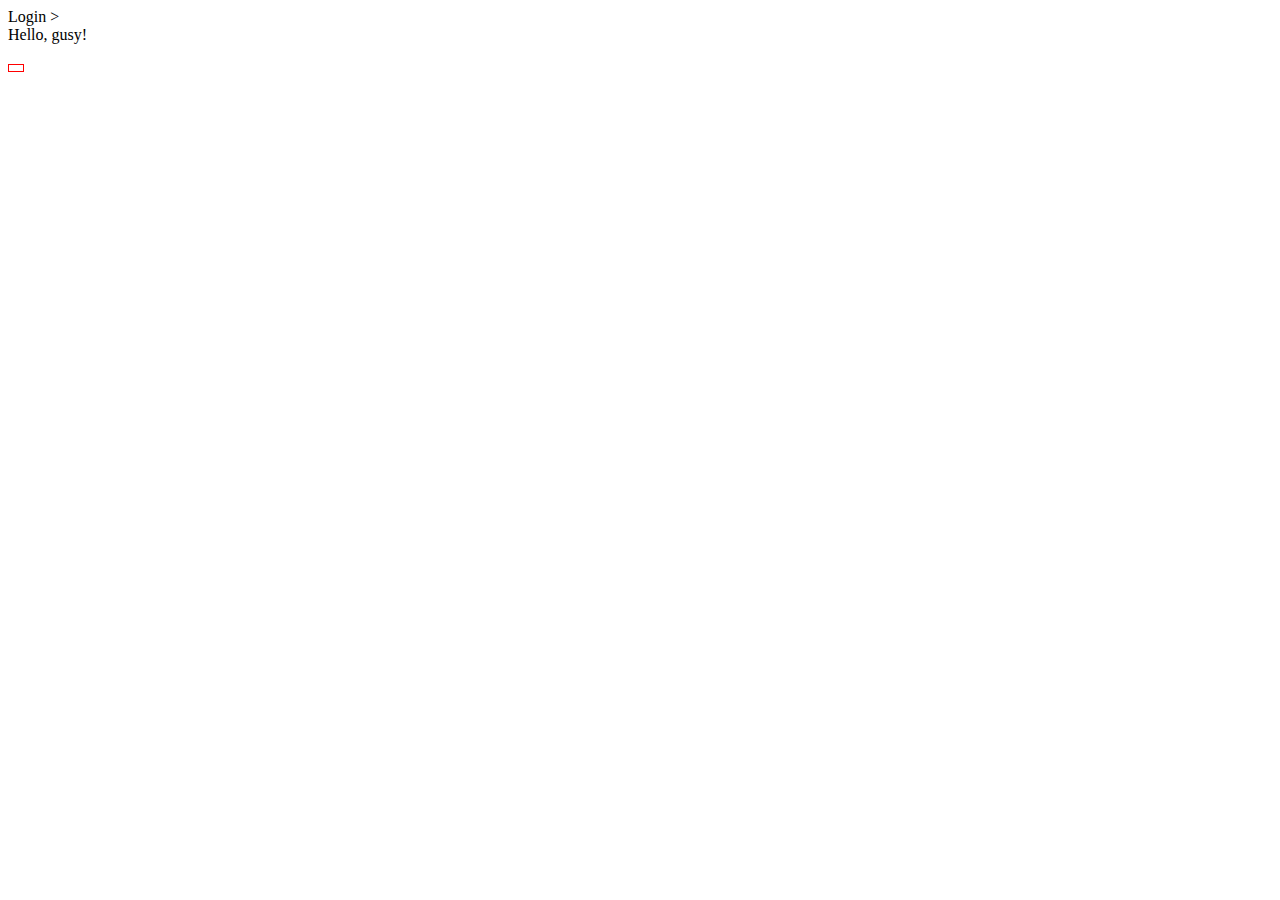
<file: src/main/resources/templates/index.html>
<!DOCTYPE HTML PUBLIC "-//W3C//DTD HTML 4.01 Transitional//EN"
        "http://www.w3.org/TR/html4/loose.dtd">

<html xmlns:th="http://www.thymeleaf.org">
<head>
    <link th:href="@{/styles/styles.css}" rel="stylesheet" />
    <title>Title</title>
</head>
<body>
<a th:href="@{/login}" >Login<span class="bredc-decoration"> > </span></a>

<div class="myClass">Hello, gusy!</div>

<h2 class="hello-title" th:text="'Hello, ' + ${name} + '!'"></h2>

<table style="border: 1px solid red">
    <tbody>
        <tr th:each="user: ${myUsersList}">
            <td th:if="${user.userName == 'Iulia1'}" th:text="me" />
            <td th:unless="${user.userName == 'Iulia1'}" th:text="${user.userName}" />
            <td th:text="${user.userEmail}" />
        </tr>
    </tbody>
</table>




</body>
</html>
</file>
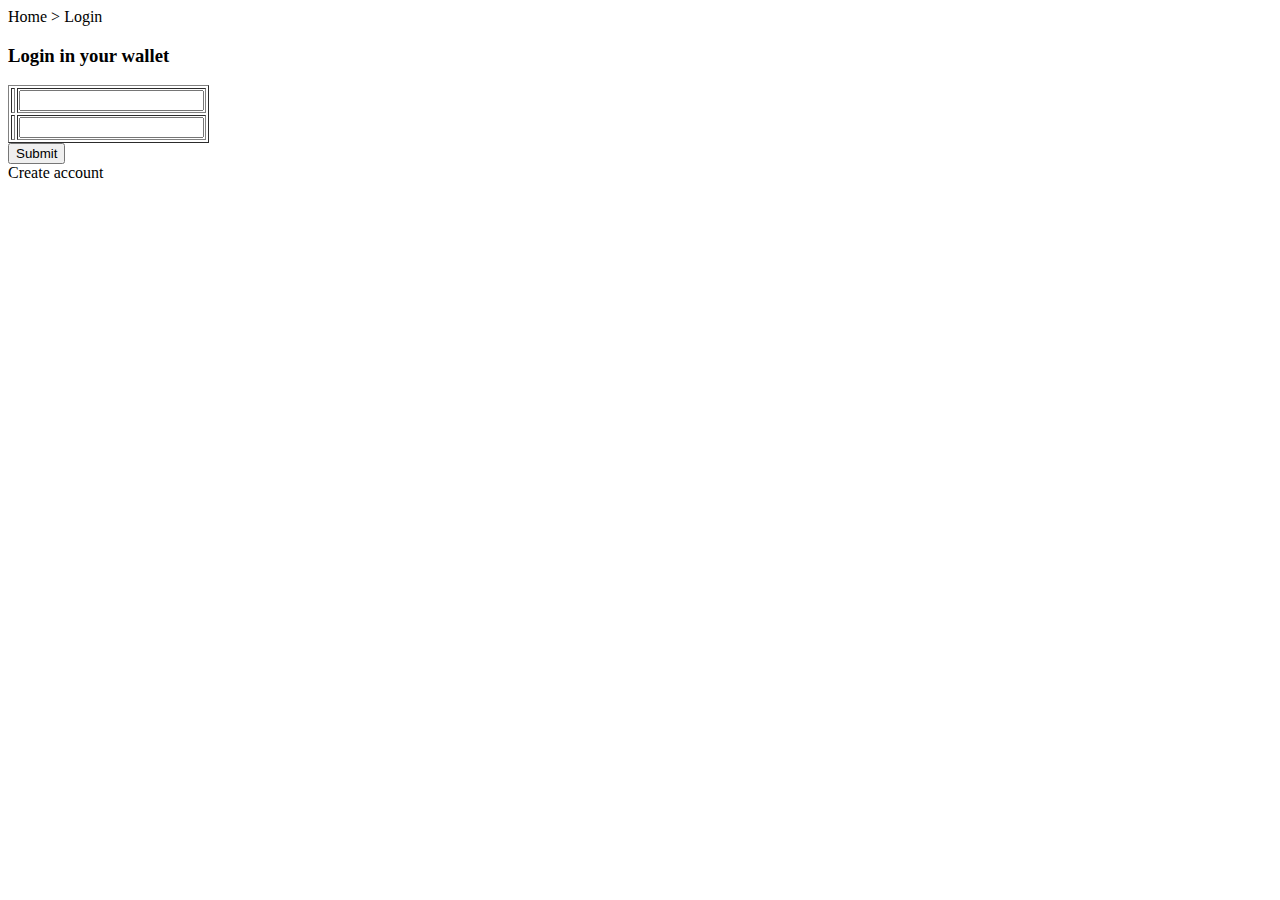
<file: src/main/resources/templates/login.html>
<!DOCTYPE HTML PUBLIC "-//W3C//DTD HTML 4.01 Transitional//EN"
        "http://www.w3.org/TR/html4/loose.dtd">
<html xmlns:th="http://www.thymeleaf.org">

<head>
  <link th:href="@{/styles/styles.css}" rel="stylesheet"/>
  <title>Register</title>
</head>
<body>
<a th:href="@{/}" >Home <span class="bredc-decoration"> > </span></a>
<span>Login</span>

<div class="login-title-wrapper">
    <h3>
        Login in your wallet
    </h3>
</div>

<form class="center register-form login-center" action="#" th:action="@{/loginUser}" th:object="${user}" method="post">
    <table border="1" class="table">
        <tr>
            <td><label th:text="'Email: '"/></td>
            <td><input type="text" th:field="*{userEmail}" required/></td>
        </tr>
        <tr>
            <td><label th:text="'Password: '"/></td>
            <td><input type="password" th:field="*{userPassword}" required/></td>
        </tr>

    </table>
    <input type="submit" value="Submit" class="submit"/>
</form>

<a th:href="@{/register}" class="center anchor-position">Create account</a>

</body>
</html>
</file>
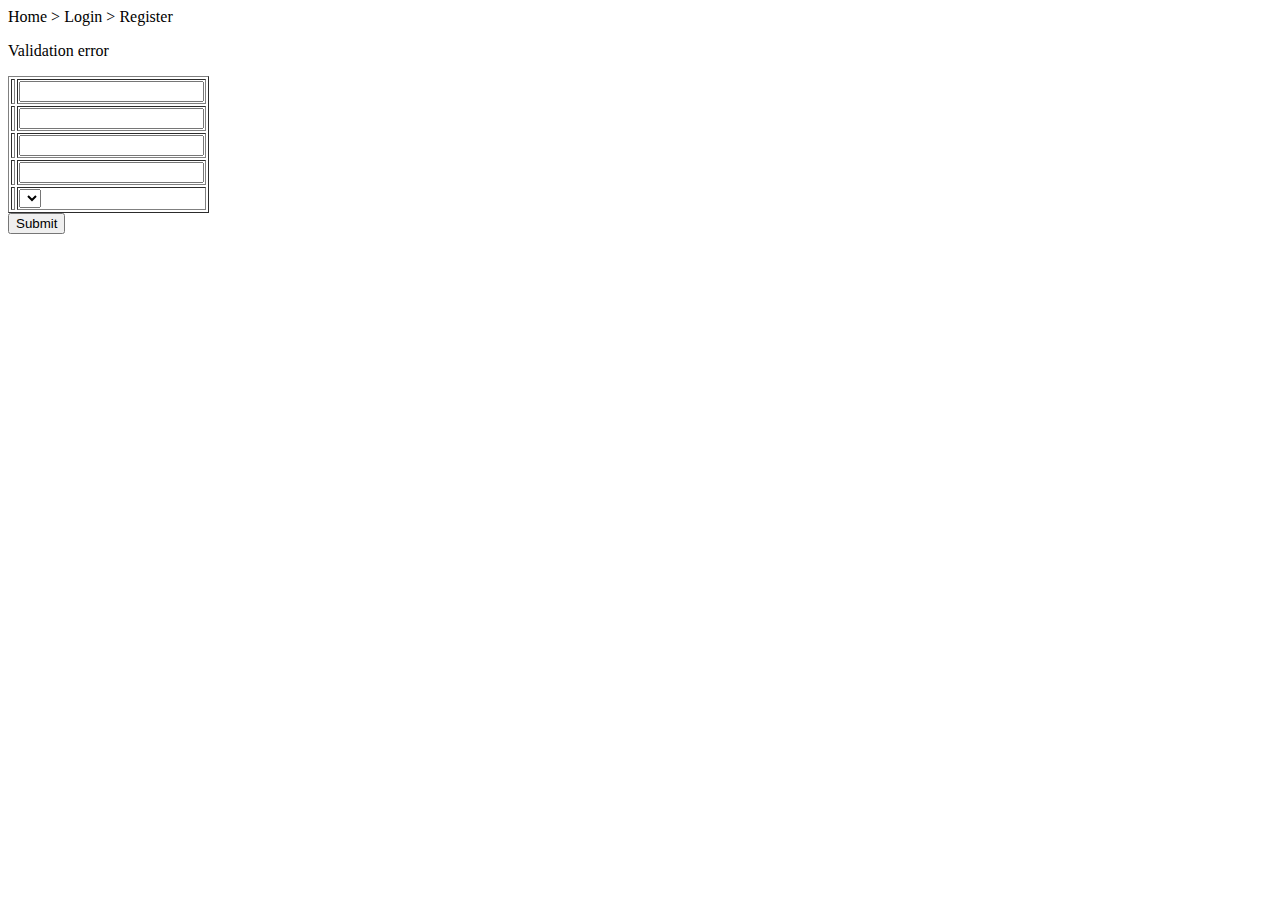
<file: src/main/resources/templates/register.html>
<!DOCTYPE HTML PUBLIC "-//W3C//DTD HTML 4.01 Transitional//EN"
        "http://www.w3.org/TR/html4/loose.dtd">
<html xmlns:th="http://www.thymeleaf.org">
<head>
    <link th:href="@{/styles/styles.css}" rel="stylesheet"/>
    <title>Register</title>
</head>
<body class="body">

<a th:href="@{/}">Home<span class="bredc-decoration"> > </span></a>
<a th:href="@{/login}">Login<span class="bredc-decoration"> > </span></a>
<span>Register</span>

<form class="center register-form" action="#" th:action="@{/saveUser}" th:object="${user}" method="post">
    <table border="1" class="table">
        <tr>
            <td><label th:text="'User Name: '"/></td>
            <td><input type="text" th:field="*{userName}" required/></td>
            <p th:each="error: ${#fields.errors('userName')}"
               th:text="${error}">Validation error</p>
        </tr>
        <tr>
            <td><label th:text="'Email: '"/></td>
            <td><input type="email" th:field="*{userEmail}" required/></td>
        </tr>
        <tr>
            <td><label th:text="'Password: '"/></td>
            <td><input type="password" th:field="*{userPassword}" required/></td>
        </tr>
        <tr>
            <td><label th:text="'Phone: '"/></td>
            <td><input type="number" th:field="*{userPhone}"/></td>
        </tr>
        <tr>
            <td><label th:text="'Default Currency: '"/></td>
            <td>
                <select id="coin" name="coin" th:field="*{fiatCoinId}" >
                    <option th:each="coin : ${fiatCoinList}" th:value="${coin.getCoinId()}"
                            th:text="${coin.getFiatCoinName()}" >
                    </option>
                </select>
            </td>
        </tr>

    </table>
    <input type="submit" value="Submit" class="submit"/>

</form>
</body>
</html>
</file>
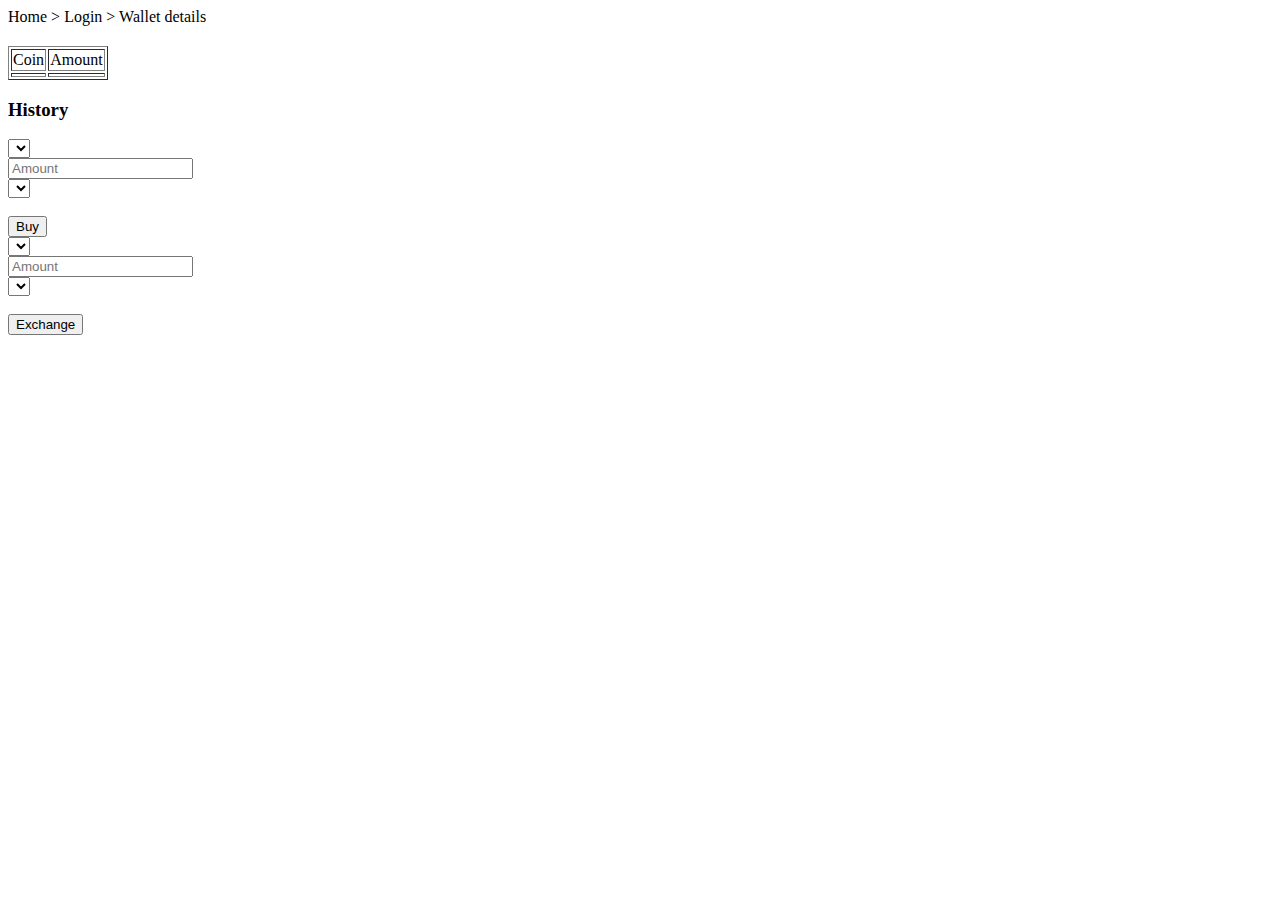
<file: src/main/resources/templates/wallet-details.html>
<!DOCTYPE HTML PUBLIC "-//W3C//DTD HTML 4.01 Transitional//EN"
        "http://www.w3.org/TR/html4/loose.dtd">
<html xmlns:th="http://www.thymeleaf.org">

<html>
<head>
    <link th:href="@{/styles/styles.css}" rel="stylesheet"/>
    <title>Wallet Details</title>
    <meta content="text/html; charset=UTF-8" http-equiv="Content-Type"/>
</head>
<body class="details-body">

<a th:href="@{/}">Home<span class="bredc-decoration"> > </span></a>
<a th:href="@{/login}">Login<span class="bredc-decoration"> > </span></a>
<span>Wallet details</span>

<h2 class="hello-title" th:text="'Hello, ' + ${user.getUserName()} + '!'"></h2>
<div class="details-wrapper">
    <div class="asset-history-container">
        <div class="asset-container">
            <h3 th:text="${myAssetsList.isEmpty()} ? 'No assets.' : 'Asset'"></h3>
            <table th:if="${!myAssetsList.isEmpty()}" border="1" class="table table-asset">
                <thead>
                <tr>
                    <td>Coin</td>
                    <td class="cell-width">Amount</td>
                </tr>
                </thead>
                <tbody>
                <tr th:each="asset: ${myAssetsList}">
                    <td th:text="${asset.coinSymbol}"/>
                    <td th:text="${asset.coinAmount}" class="cell-amount"/>
                </tr>
                </tbody>
            </table>
        </div>
        <div class="history-container">
            <h3>History</h3>
        </div>
    </div>
    <div class="transaction-form-wrapper">
        <form action="#" data-th-action="@{/action}" data-th-object="${newTransaction}" method="post">

            <div class="btns-wrapper label-wrapper">
                <label th:text="'Source coin: '" class="source-coin-label"/>
                <label th:text="'Target coin: '" class="target-coin-label"/>
            </div>

            <div class="transaction-view">
                <select class="symbol-select select-bkg-new border-radius-left" id="oldCoin" name="oldCoin"
                        th:field="*{oldCurrencySymbol}">
                    <option th:each="coin : ${fiatCoinList}" th:value="${coin.getCoinId()}"
                            th:text="${coin.getCoinSymbol()}">
                    </option>
                </select>
                <div class="transaction-view-borders">
                    <input placeholder="Amount" type="number" step=0.01 th:field="*{transactionAmount}"/>
                </div>
                <select class="symbol-select select-bkg-old border-radius-right" id="newCoin" name="newCoin"
                        th:field="*{newCurrencySymbol}">
                    <option th:each="coin : ${cryptoCoinList}" th:value="${coin.getCoinId()}"
                            th:text="${coin.getCoinSymbol()}">
                    </option>
                </select>
            </div>
            </br>
            <div class="btns-wrapper">
                <button class="submit transaction-submit buy" type="submit" name="action" value="buy">Buy</button>
            </div>
        </form>
        <form action="#" data-th-action="@{/action}" data-th-object="${newTransaction}" method="post">

            <div class="btns-wrapper label-wrapper">
                <label th:text="'Source coin: '" class="source-coin-label"/>
                <label th:text="'Target coin: '" class="target-coin-label"/>
            </div>

            <div class="transaction-view">
                <select class="symbol-select select-bkg-old border-radius-left" id="oldCoinSold" name="oldCoin"
                        th:field="*{oldCurrencySymbol}">
                    <option th:each="coin : ${cryptoCoinList}" th:value="${coin.getCoinId()}"
                            th:text="${coin.getCoinSymbol()}">
                    </option>
                </select>
                <div class="transaction-view-borders">
                    <input placeholder="Amount" type="number" step=0.01 th:field="*{transactionAmount}"/>
                </div>
                <select class="symbol-select select-bkg-new border-radius-right" id="newCoinSold" name="newCoin"
                        th:field="*{newCurrencySymbol}">
                    <option th:each="coin : ${superCoinList}" th:value="${coin.getCoinId()}"
                            th:text="${coin.getCoinSymbol()}">
                    </option>
                </select>
            </div>
            </br>
            <div class="btns-wrapper">
                <button class="submit transaction-submit exchange" type="submit" name="action" value="exchange">
                    Exchange
                </button>
            </div>
        </form>
    </div>
</div>

</body>
</html>
</file>
